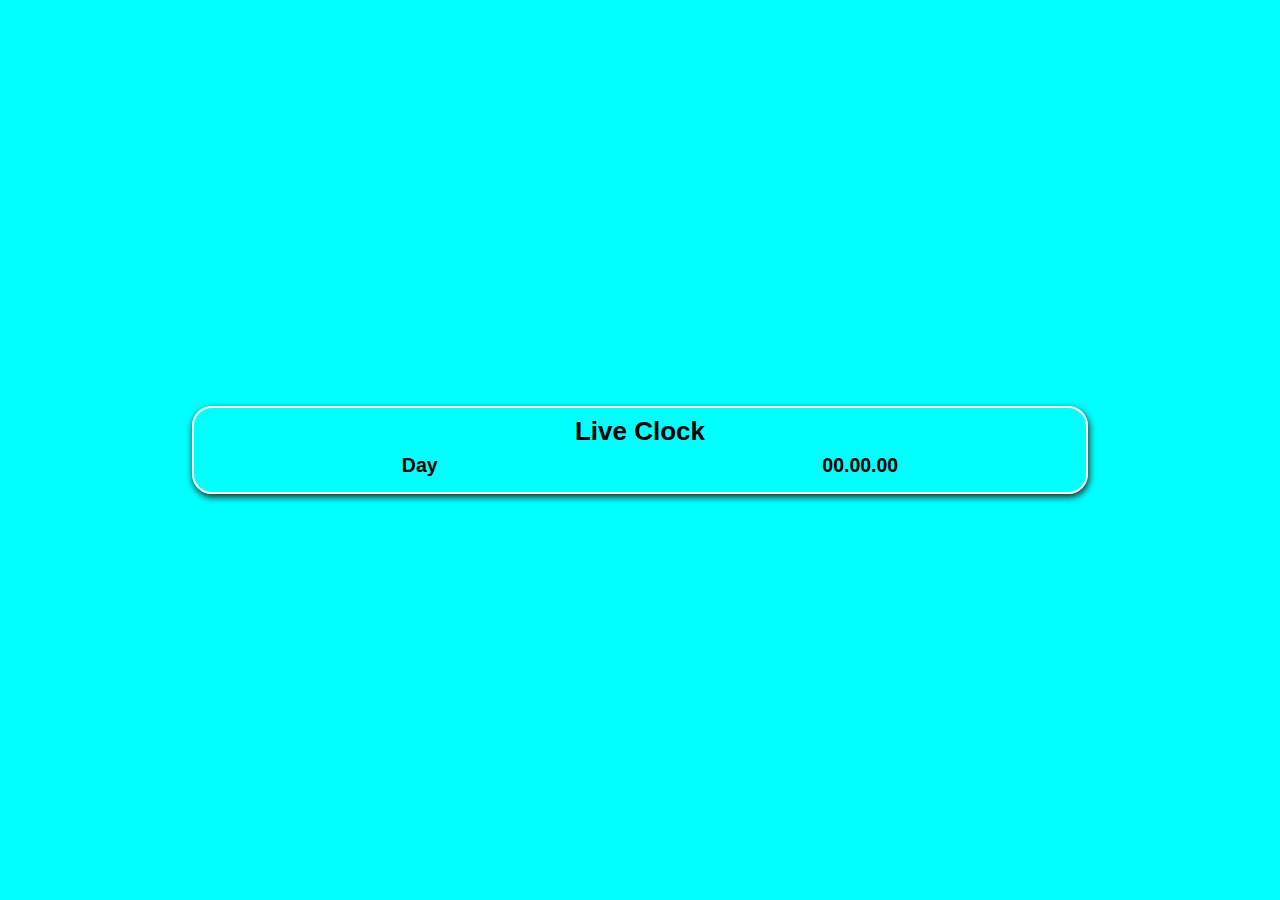
<file: Index.html>
<!DOCTYPE html>
<html lang="en">
<head>
    <meta charset="UTF-8">
    <meta name="viewport" content="width=device-width, initial-scale=1.0">
    <link rel="stylesheet" href="Clock.css">
    <title>Document</title>
</head>
<body>
    <div class="card">
        <h1>Live Clock</h1>
        <div class="fron">
            <h2 id="day">Day</h2>
            <h2 id="time">00.00.00</h2>
        </div>
    </div>
    <script src="Clock.js"></script>
</body>
</html>
</file>
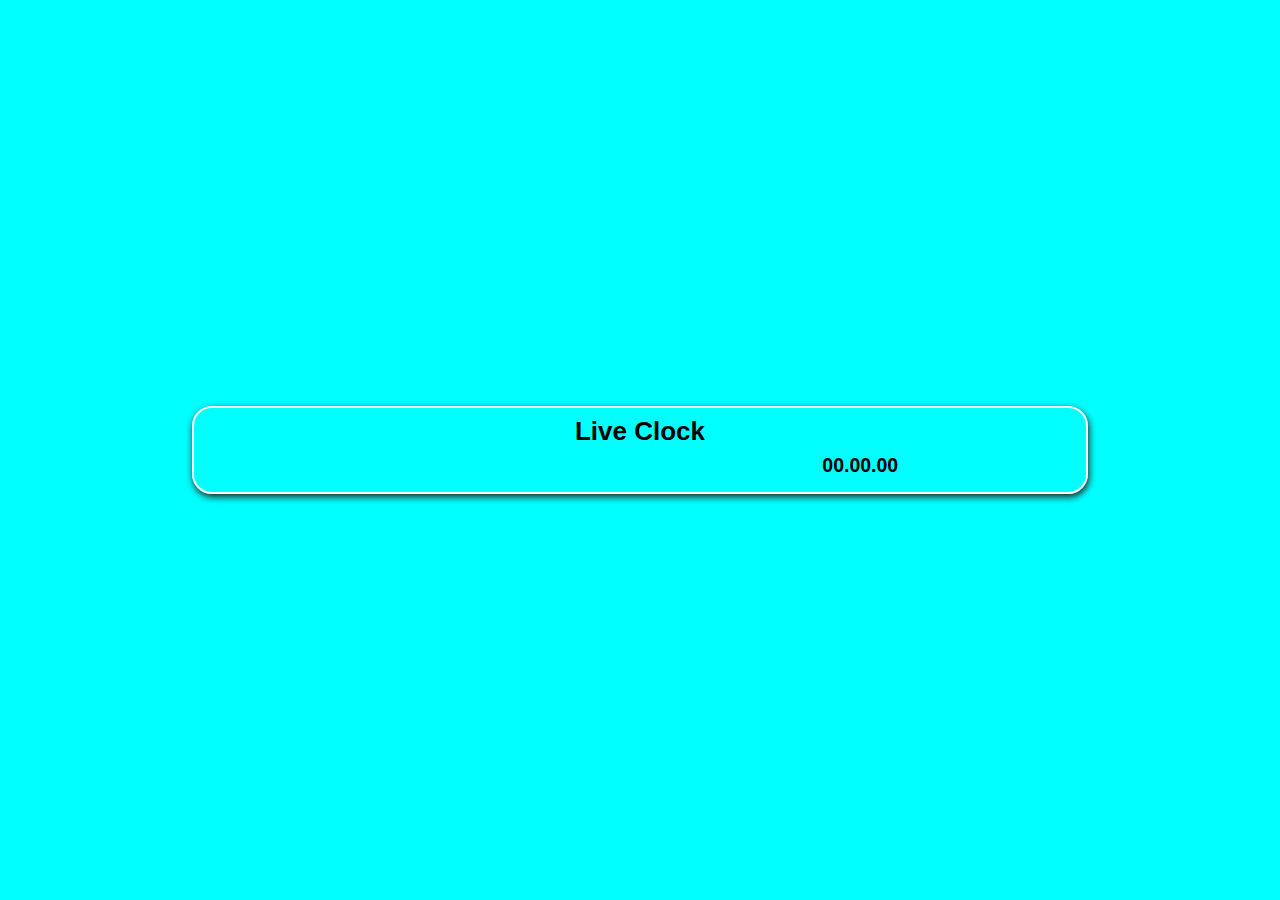
<file: Live Clock/Index.html>
<!DOCTYPE html>
<html lang="en">
<head>
    <meta charset="UTF-8">
    <meta name="viewport" content="width=device-width, initial-scale=1.0">
    <link rel="stylesheet" href="Clock.css">
    <title>Document</title>
</head>
<body>
    <div class="card">
        <h1>Live Clock</h1>
        <div class="fron">
            <h2 id="day"></h2>
            <h2 id="time">00.00.00</h2>
        </div>
    </div>
    <script src="Clock.js"></script>
</body>
</html>
</file>
<file: Clock.css>
body{
    background-color: aqua;
    padding: 0;
    margin: 0;
    width: 100%;
    height: 100vh;
    z-index: 1px;
    display: flex;
    flex-direction: column;
    justify-content: center;
    align-items: center;
}

.card{
    width: 70%;
    height: auto;
    font-family: 'Dodit', sans-serif;
    font-size: small;
    padding: 8px;
    border: 2px solid #f7f7f7;
    border-top: 1,5px#f6f6f6;
    box-sizing: border-box;
    box-shadow: 1px 3px 7px rgba(35, 35, 35, 50);
    border-radius: 20px;
    -webkit-border-radius: 20px;
    -moz-border-radius: 20px;
    -ms-border-radius: 20px;
    -o-border-radius: 20px;
}

.fron{
    display: flex;
    justify-content: center;
    align-items: center;
    gap: 5px;
}
h1{
    display: flex;
    justify-content: center;
    align-items: center;
    padding: auto;
    margin: auto;
    
}

h2{
    height: 4px;
    display: flex;
    justify-content: center;
    align-items: center;
    width: 100%;
}
</file>
<file: Live Clock/Clock.css>
body{
    background-color: aqua;
    padding: 0;
    margin: 0;
    width: 100%;
    height: 100vh;
    z-index: 1px;
    display: flex;
    flex-direction: column;
    justify-content: center;
    align-items: center;
}

.card{
    width: 70%;
    height: auto;
    font-family: 'Dodit', sans-serif;
    font-size: small;
    padding: 8px;
    border: 2px solid #f7f7f7;
    border-top: 1,5px#f6f6f6;
    box-sizing: border-box;
    box-shadow: 1px 3px 7px rgba(35, 35, 35, 50);
    border-radius: 20px;
    -webkit-border-radius: 20px;
    -moz-border-radius: 20px;
    -ms-border-radius: 20px;
    -o-border-radius: 20px;
}

.fron{
    display: flex;
    justify-content: center;
    align-items: center;
    gap: 5px;
}
h1{
    display: flex;
    justify-content: center;
    align-items: center;
    padding: auto;
    margin: auto;
    
}

h2{
    height: 4px;
    display: flex;
    justify-content: center;
    align-items: center;
    width: 100%;
}
</file>
